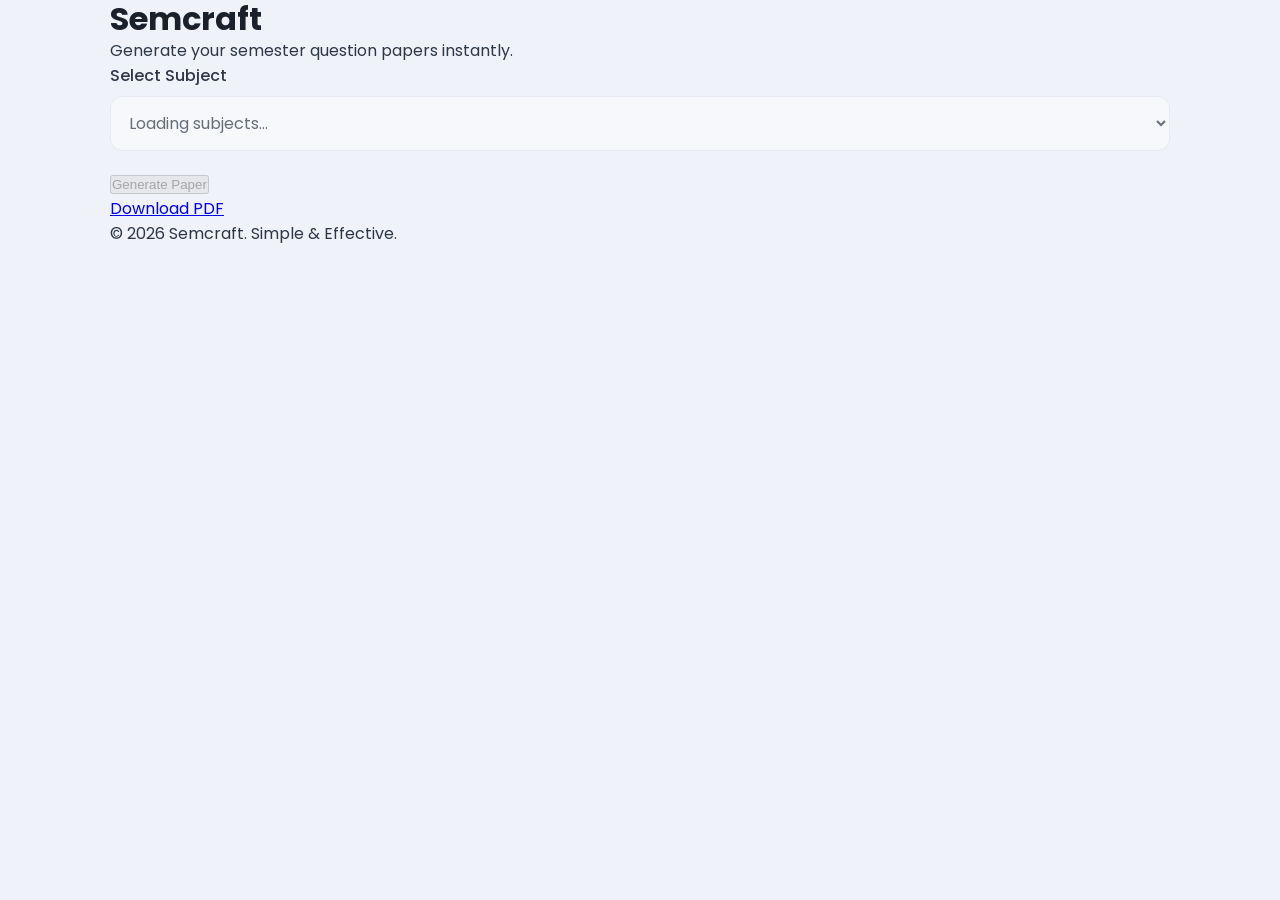
<file: templates/index.html>
<!DOCTYPE html>
<html lang="en">
<head>
    <meta charset="UTF-8">
    <meta name="viewport" content="width=device-width, initial-scale=1.0">
    <title>Semcraft</title>
    <link rel="stylesheet" href="/static/css/style.css">
</head>
<body>
    <div class="container">
        <header>
            <h1>Semcraft</h1>
            <p>Generate your semester question papers instantly.</p>
        </header>

        <main>
            <div class="form-group">
                <label for="subject-select">Select Subject</label>
                <select id="subject-select" disabled>
                    <option value="" selected disabled>Loading subjects...</option>
                </select>
            </div>

            <button id="generate-btn" disabled>Generate Paper</button>
            
            <div id="status-area" class="hidden">
                <p id="status-message"></p>
                <a id="download-link" href="#" class="btn-secondary hidden" target="_blank">Download PDF</a>
            </div>
        </main>

        <footer>
            <p>&copy; 2026 Semcraft. Simple & Effective.</p>
        </footer>
    </div>
    <script src="/static/js/script.js"></script>
</body>
</html>
</file>
<file: static/css/style.css>
@import url('https://fonts.googleapis.com/css2?family=Poppins:wght@300;400;500;600;700&display=swap');

:root {
    --bg-main: #eff2f9;
    --text-main: #2d3748;
    --text-muted: #718096;
    --accent-blue: #3b82f6;
    --accent-hover: #2563eb;
    --glass-bg: rgba(255, 255, 255, 0.6);
    --glass-border: rgba(255, 255, 255, 0.8);
    --glass-shadow: 0 8px 32px rgba(31, 38, 135, 0.05);
    --font-main: 'Poppins', sans-serif;
}

[data-theme="dark"] {
    --bg-main: #000000;
    --text-main: #e5e7eb;
    --text-muted: #9ca3af;
    --accent-blue: #60a5fa;
    --accent-hover: #3b82f6;
    --glass-bg: rgba(20, 20, 20, 0.7);
    --glass-border: rgba(55, 65, 81, 0.8);
    --glass-shadow: 0 8px 32px rgba(0, 0, 0, 0.3);
}

[data-theme="dark"] .blob-1 { background: #1e40af; }
[data-theme="dark"] .blob-2 { background: #312e81; }
[data-theme="dark"] .blob-3 { background: #5b21b6; }

[data-theme="dark"] h1, 
[data-theme="dark"] h2, 
[data-theme="dark"] h3, 
[data-theme="dark"] h4 { color: #f9fafb; }

[data-theme="dark"] .logo { color: var(--accent-blue); }

[data-theme="dark"] input, 
[data-theme="dark"] select, 
[data-theme="dark"] textarea {
    background: rgba(31, 41, 55, 0.8);
    border-color: #4b5563;
    color: var(--text-main);
}
[data-theme="dark"] input::placeholder,
[data-theme="dark"] textarea::placeholder {
    color: #6b7280;
}
[data-theme="dark"] input:focus, 
[data-theme="dark"] select:focus, 
[data-theme="dark"] textarea:focus {
    background: #1f2937;
    border-color: var(--accent-blue);
    box-shadow: 0 0 0 3px rgba(96, 165, 250, 0.2);
}

[data-theme="dark"] .paper-meta { background: rgba(31, 41, 55, 0.7); }
[data-theme="dark"] .paper-instructions { background: rgba(96, 165, 250, 0.1); border-color: rgba(96, 165, 250, 0.2); }
[data-theme="dark"] blockquote { background: rgba(96, 165, 250, 0.1); border-color: var(--accent-blue); }
[data-theme="dark"] .secondary-btn { background: rgba(55, 65, 81, 0.5); border-color: #4b5563; color: var(--text-main); }
[data-theme="dark"] .secondary-btn:hover { background: rgba(55, 65, 81, 0.8); }

[data-theme="dark"] .blog-header h2 { color: #f9fafb; }
[data-theme="dark"] .blog-content strong { color: #d1d5db; }
[data-theme="dark"] .blog-content blockquote p { color: #e5e7eb; }

[data-theme="dark"] .nav-links a { color: var(--text-main); }
[data-theme="dark"] .nav-links a:hover { color: var(--accent-blue); }

[data-theme="dark"] .hero-content p { color: var(--text-muted); }
[data-theme="dark"] .card p, [data-theme="dark"] .testimonial p { color: var(--text-muted); }
[data-theme="dark"] .testimonial cite { color: var(--text-main); }
[data-theme="dark"] label { color: var(--text-main); }
[data-theme="dark"] .paper-instructions ul { color: var(--text-muted); }
[data-theme="dark"] .faq-answer { color: var(--text-muted); }
[data-theme="dark"] footer { color: var(--text-muted); }

[data-theme="dark"] .blog-meta { color: var(--text-muted); }
[data-theme="dark"] .blog-content p { color: var(--text-muted); }
[data-theme="dark"] .blog-content li { color: var(--text-muted); }

/* Ambient Blur Backgrounds */
.blob {
    position: fixed;
    border-radius: 50%;
    filter: blur(100px);
    z-index: -1;
    opacity: 0.7;
    animation: float 15s infinite alternate ease-in-out;
}
.blob-1 { top: -10%; left: -10%; width: 50vw; height: 50vw; background: #a1c4fd; }
.blob-2 { bottom: -10%; right: -10%; width: 40vw; height: 40vw; background: #c2e9fb; animation-delay: -5s; }
.blob-3 { top: 40%; left: 60%; width: 30vw; height: 30vw; background: #e2d1c3; animation-delay: -2s; }

@keyframes float {
    0% { transform: translate(0, 0) scale(1); }
    100% { transform: translate(50px, 30px) scale(1.1); }
}

body {
    font-family: var(--font-main);
    background-color: var(--bg-main);
    color: var(--text-main);
    transition: background-color 0.3s, color 0.3s;
}

.container { max-width: 1100px; margin: 0 auto; padding: 0 20px; }
.page-container { margin-top: 60px; margin-bottom: 60px; }

/* Navbar */
.navbar {
    position: sticky; top: 0; z-index: 100;
    background: var(--glass-bg);
    backdrop-filter: blur(16px);
    -webkit-backdrop-filter: blur(16px);
    border-bottom: 1px solid var(--glass-border);
    padding: 15px 0;
    box-shadow: var(--glass-shadow);
}
.nav-container { display: flex; justify-content: space-between; align-items: center; }
.logo {
    font-size: 1.8rem; font-weight: 700; color: var(--accent-blue); text-decoration: none;
    letter-spacing: -0.5px;
}
.nav-links { list-style: none; display: flex; gap: 25px; align-items: center; flex-wrap: wrap; }
.nav-links a {
    color: var(--text-main); font-weight: 500; text-decoration: none; transition: color 0.3s;
}
.nav-links a:hover { color: var(--accent-blue); }

/* Typography */
h1, h2, h3, h4 { color: #1a202c; line-height: 1.2; }

/* Layouts */
section { padding: 80px 0; }
section h2 { text-align: center; font-size: 2.5rem; margin-bottom: 50px; }

/* Hero */
.hero-section { min-height: 70vh; display: flex; align-items: center; text-align: center; }
.hero-content { max-width: 800px; margin: 0 auto; }
.hero-content h1 { font-size: 3.5rem; margin-bottom: 20px; font-weight: 700; }
.hero-content p { font-size: 1.25rem; color: var(--text-muted); margin-bottom: 40px; }

/* Buttons */
.cta-button, .primary-btn {
    display: inline-block; padding: 14px 32px;
    background: var(--accent-blue); color: white;
    font-weight: 600; text-decoration: none; border-radius: 50px;
    transition: all 0.3s ease; border: none; cursor: pointer;
    box-shadow: 0 4px 15px rgba(59, 130, 246, 0.3);
}
.cta-button:hover, .primary-btn:hover {
    background: var(--accent-hover); transform: translateY(-2px);
    box-shadow: 0 6px 20px rgba(37, 99, 235, 0.4);
}

.secondary-btn {
    display: inline-block; padding: 14px 32px;
    background: rgba(255, 255, 255, 0.5); color: var(--text-main);
    font-weight: 600; text-decoration: none; border-radius: 50px;
    transition: all 0.3s ease; border: 1px solid var(--text-muted); cursor: pointer;
    margin-left: 10px;
}
.secondary-btn:hover { background: rgba(255, 255, 255, 0.8); }

/* Glass Cards */
.feature-cards, .testimonial-grid {
    display: grid; grid-template-columns: repeat(auto-fit, minmax(300px, 1fr)); gap: 30px;
}
.card, .testimonial, .faq-item, .form-card, .paper-preview {
    background: var(--glass-bg);
    backdrop-filter: blur(16px); -webkit-backdrop-filter: blur(16px);
    border: 1px solid var(--glass-border);
    border-radius: 20px; padding: 40px;
    box-shadow: var(--glass-shadow);
    transition: transform 0.3s ease, box-shadow 0.3s ease;
}
.card:hover { transform: translateY(-5px); box-shadow: 0 12px 40px rgba(31, 38, 135, 0.08); }
.card h3 { margin-bottom: 15px; color: var(--accent-blue); font-size: 1.4rem; }
.card p, .testimonial p { color: var(--text-muted); }

.testimonial cite { display: block; margin-top: 15px; font-weight: 600; font-style: normal; color: var(--text-main); }

/* Forms */
.form-group { margin-bottom: 20px; }
label { display: block; margin-bottom: 8px; font-weight: 500; color: var(--text-main); }
input, select, textarea {
    width: 100%; padding: 14px;
    background: rgba(255, 255, 255, 0.7);
    border: 1px solid rgba(226, 232, 240, 1);
    border-radius: 12px; font-family: var(--font-main);
    font-size: 1rem; color: var(--text-main);
    transition: all 0.3s ease; outline: none;
}
input:focus, select:focus, textarea:focus {
    background: white; border-color: var(--accent-blue); box-shadow: 0 0 0 3px rgba(59, 130, 246, 0.2);
}

/* Checkbox group styling */
.checkbox-group {
    display: flex;
    flex-direction: column;
    gap: 15px;
}

.checkbox-group div {
    display: flex;
    align-items: center;
    gap: 10px;
}

.checkbox-group input[type="checkbox"] {
    width: auto;
    min-width: 20px;
    height: 20px;
    margin: 0;
    padding: 0;
    cursor: pointer;
    accent-color: var(--accent-blue);
}

.checkbox-group label {
    margin: 0;
    font-weight: 400;
    cursor: pointer;
    display: inline;
}

/* Paper Preview specific */
.paper-header { text-align: center; border-bottom: 2px solid #cbd5e1; padding-bottom: 20px; margin-bottom: 30px; }
.paper-meta { display: grid; grid-template-columns: 1fr 1fr; gap: 15px; text-align: left; background: rgba(255,255,255,0.5); padding: 20px; border-radius: 10px; margin-top: 20px; }
.question-item { padding: 15px 0; border-bottom: 1px solid rgba(226, 232, 240, 0.6); }
.paper-instructions { background: rgba(59, 130, 246, 0.05); padding: 20px; border-radius: 12px; margin: 20px 0; border: 1px solid rgba(59, 130, 246, 0.15); }
.paper-instructions h4 { margin-bottom: 10px; color: var(--accent-blue); }
.paper-instructions ul { margin-left: 20px; color: var(--text-muted); }

/* Action Buttons specific for preview */
.action-buttons { text-align: center; margin-top: 30px; }

/* FAQ additions */
.faq-question { padding: 1.2rem; font-weight: 600; cursor: pointer; display: flex; justify-content: space-between; align-items: center; transition: color 0.3s; }
.faq-question:hover { color: var(--accent-blue); }
.faq-answer { max-height: 0; overflow: hidden; opacity: 0; padding: 0 1.2rem; transition: max-height 0.4s ease, opacity 0.4s ease, padding 0.4s ease; color: var(--text-muted); }
.faq-item.active .faq-answer { max-height: 300px; opacity: 1; padding-bottom: 1.2rem; }
.icon { font-size: 1.2rem; transition: transform 0.3s ease; }
.faq-item.active .icon { transform: rotate(45deg); }

/* Blog Page Styles */
.blog-container {
    max-width: 850px;
}

.blog-post {
    background: var(--glass-bg);
    backdrop-filter: blur(16px);
    -webkit-backdrop-filter: blur(16px);
    border: 1px solid var(--glass-border);
    border-radius: 20px;
    padding: 40px;
    box-shadow: var(--glass-shadow);
    margin-bottom: 40px;
}

.blog-header {
    text-align: center;
    margin-bottom: 30px;
}

.blog-header h2 {
    font-size: 2.5rem;
    font-weight: 700;
    color: var(--text-main);
    line-height: 1.3;
}

.blog-meta {
    margin-top: 15px;
    font-size: 0.9rem;
    color: var(--text-muted);
}

.blog-content h3 {
    font-size: 1.75rem;
    font-weight: 600;
    color: var(--accent-blue);
    margin-top: 40px;
    margin-bottom: 20px;
}

.blog-content p {
    font-size: 1.1rem;
    line-height: 1.8;
    color: var(--text-muted);
    margin-bottom: 20px;
}

.blog-content ul {
    list-style-position: inside;
    padding-left: 10px;
    margin-bottom: 20px;
}

.blog-content li {
    font-size: 1.1rem;
    line-height: 1.8;
    color: var(--text-muted);
    margin-bottom: 10px;
}

.blog-content blockquote {
    border-left: 4px solid var(--accent-blue);
    padding: 20px;
    background: rgba(59, 130, 246, 0.05);
    margin: 30px 0;
    border-radius: 0 10px 10px 0;
}

.blog-content blockquote p {
    font-style: italic;
    font-size: 1.2rem;
    margin-bottom: 0;
    color: var(--text-main);
}

.blog-content strong {
    font-weight: 600;
    color: var(--text-main);
}

/* Footer */
.site-footer {
    background: #0f131a; /* Darker background */
    color: #9ca3af;
    padding: 60px 0 0 0;
    margin-top: 60px;
    position: relative;
    overflow: hidden;
}

.wrapper-footer {
    display: flex;
    flex-direction: column;
    position: relative;
    z-index: 2; /* Keep above the huge text */
}

.footer-sections {
    display: flex;
    justify-content: space-between;
    flex-wrap: wrap;
    gap: 30px;
    width: 100%;
}

.footer-col h3 {
    color: #f3f4f6;
    font-size: 1.2rem;
    margin-bottom: 20px;
    border-bottom: 2px solid var(--accent-blue);
    display: inline-block;
    padding-bottom: 5px;
}

.right-align {
    text-align: right;
    display: flex;
    align-items: flex-end;
}

.dev-text {
    font-size: 0.9rem;
    line-height: 1.6;
    color: #6b7280;
}

.dev-names {
    color: #d1d5db;
    font-weight: 500;
    font-size: 1.1rem;
}

.footer-links {
    list-style: none;
    padding: 0;
    margin: 0;
    display: flex;
    flex-direction: column;
    gap: 12px;
}

.footer-links li, .footer-links a {
    color: #d1d5db;
    text-decoration: none;
    font-size: 1rem;
    transition: color 0.3s;
}

.footer-links a:hover {
    color: var(--accent-blue);
}

.footer-brand {
    text-align: center;
    width: 100%;
    margin-top: 40px;
    overflow: hidden;
    position: relative;
    z-index: 1;
    display: flex;
    justify-content: center;
}

.huge-brand-text {
    font-size: 13.5vw; /* Keeps it massive but fits within horizontal viewport */
    font-weight: 900;
    color: rgba(255, 255, 255, 0.02); /* Extremely low opacity for subtle crazy look */
    margin: 0;
    line-height: 0.8;
    letter-spacing: -1px;
    text-transform: uppercase;
    white-space: nowrap;
    transform: translateY(15%); /* Pushes it towards the bottom edge */
}

/* Generate History */
.history-section {
    margin-top: 50px;
}

.history-section h2 {
    text-align: center;
    margin-bottom: 30px;
}

.history-grid {
    margin-top: 0;
}

.history-card p {
    margin-bottom: 8px;
}

.history-actions {
    display: flex;
    gap: 10px;
    margin-top: 16px;
}

.history-btn {
    flex: 1;
    text-align: center;
    padding: 10px 14px;
    border-radius: 12px;
}

/* Base footer reset if needed */
footer { border-top: none; }

/* Feedback Section & Modal Settings */
.testimonial-grid {
    display: grid;
    grid-template-columns: repeat(auto-fit, minmax(300px, 1fr));
    gap: 30px;
    margin-top: 40px;
}

.feedback-card {
    display: flex;
    flex-direction: column;
    justify-content: space-between;
}

.feedback-footer {
    display: flex;
    justify-content: space-between;
    align-items: center;
    margin-top: 15px;
    width: 100%;
}

.char-count {
    font-size: 0.75rem;
    color: var(--text-muted);
    background: rgba(128, 128, 128, 0.1);
    padding: 3px 8px;
    border-radius: 12px;
}

/* Modal General Styling */
.modal {
    display: none; 
    position: fixed; 
    z-index: 1000; 
    left: 0;
    top: 0;
    width: 100%; 
    height: 100%; 
    overflow: auto; 
    background-color: rgba(0,0,0,0.4); 
    backdrop-filter: blur(5px);
}

.modal-content {
    background-color: var(--glass-bg);
    backdrop-filter: blur(16px);
    -webkit-backdrop-filter: blur(16px);
    margin: 10% auto; 
    padding: 40px;
    border: 1px solid var(--glass-border);
    width: 90%;
    max-width: 500px;
    border-radius: 20px;
    position: relative;
    box-shadow: 0 10px 40px rgba(0, 0, 0, 0.2);
    animation: modalFadeIn 0.3s ease-out;
}

.close-modal {
    color: var(--text-muted);
    position: absolute;
    top: 20px;
    right: 25px;
    font-size: 28px;
    font-weight: bold;
    cursor: pointer;
    transition: color 0.2s;
}

.close-modal:hover,
.close-modal:focus {
    color: var(--accent-blue);
    text-decoration: none;
}

.spinner {
    border: 4px solid rgba(59, 130, 246, 0.2);
    border-top: 4px solid var(--accent-blue);
    border-radius: 50%;
    width: 40px;
    height: 40px;
    animation: spin 1s linear infinite;
    margin: 20px auto 0;
}

@keyframes spin {
    0% { transform: rotate(0deg); }
    100% { transform: rotate(360deg); }
}

@keyframes modalFadeIn {
    from { opacity: 0; transform: translateY(-20px); }
    to { opacity: 1; transform: translateY(0); }
}

/* Theme Toggle Button */
.theme-toggle {
    background: transparent;
    border: none;
    cursor: pointer;
    font-size: 1.4rem;
    display: flex;
    align-items: center;
    justify-content: center;
    padding: 5px;
    border-radius: 50%;
    outline: none;
    transition: background 0.3s;
}
.theme-toggle:hover {
    background: rgba(128, 128, 128, 0.2);
}

* { margin: 0; padding: 0; box-sizing: border-box; }

/* Responsive Navbar */
@media (max-width: 768px) {
    .nav-container {
        flex-direction: column;
        gap: 15px;
    }
    .nav-links {
        justify-content: center;
        gap: 15px;
    }
}
</file>
